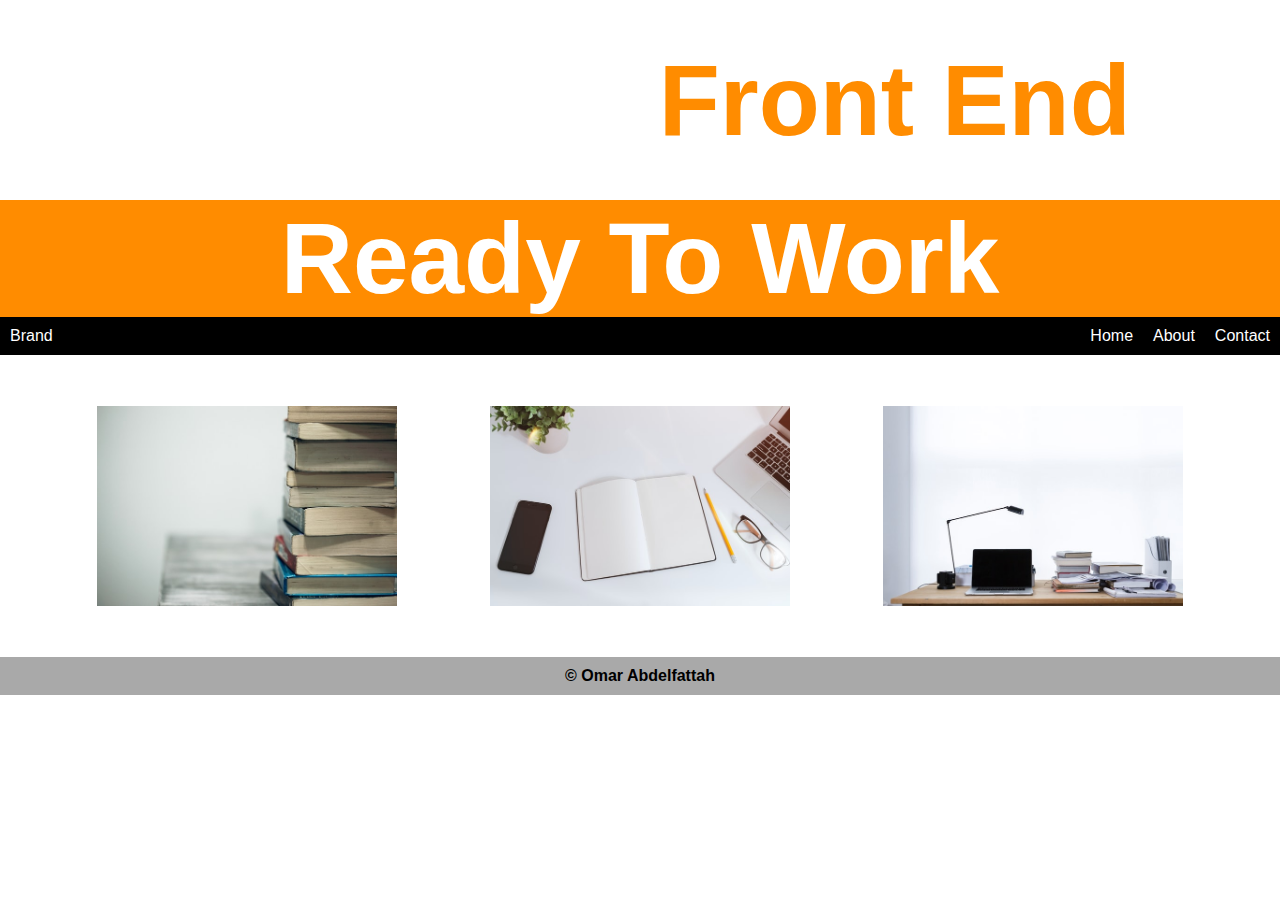
<file: index.html>
<html>
<head>
    <title>learn frontend web design</title>
    <link rel="stylesheet" href="task1.css" />
    
    <meta name="viewport" content="width=device-width, initial-scale=1">

    </head>
    <body>
    <div id="header1" ><table border="0">
            <tr>
            <td>
            become a <span style="color: darkorange;">front end </span>
                </td>
            </tr>
        </table>
        
        </div>
        <table>
        
                <tr id="ready"><td>
                Ready to work
                </td></tr>
        </table>
        <div class="sticky">
        <div class="nav ">
           <span >Brand</span> 
        <a href="#">contact</a>
        <a href="#">about</a>
        <a href="#" >home</a>
        </div>
      <div class=content>
        <table>
            <tr><td>
                <img src="sharon-mccutcheon-eMP4sYPJ9x0-unsplash.jpg" />
                </td>
            
            <td>
                <img src="jeshoots-com-pUAM5hPaCRI-unsplash.jpg" />
                </td>
            
            <td>
                <img src="freddie-marriage-vSchPA-YA_A-unsplash.jpg" />
                </td>
            </tr>
          </table>
        </div>
        <footer>
        <span>
            &copy;
            omar abdelfattah
            </span>
        </footer>
        </div>
            
            
    </body>
</html>
</file>
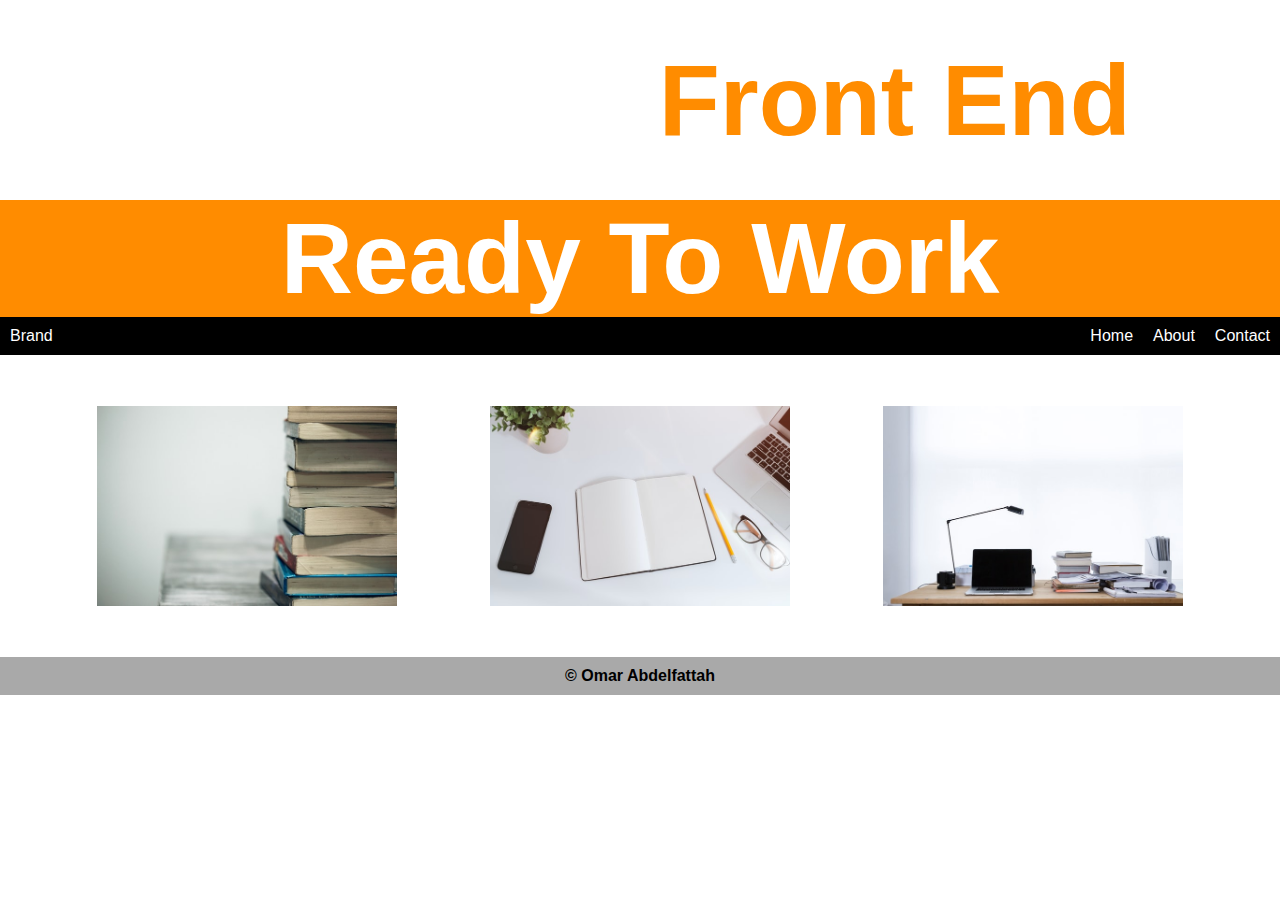
<file: task1.html>
<html>
<head>
    <title>learn frontend web design</title>
    <link rel="stylesheet" href="task1.css" />
    <meta name="viewport" content="width=device-width, initial-scale=1">

    </head>
    <body>
    <div id="header1" ><table border="0">
            <tr>
            <td>
            become a <span style="color: darkorange;">front end </span>
                </td>
            </tr>
        </table>
        
        </div>
        <table>
        
                <tr id="ready"><td>
                Ready to work
                </td></tr>
        </table>
        <div class="sticky">
        <div class="nav ">
           <span >Brand</span> 
        <a href="#">contact</a>
        <a href="#">about</a>
        <a href="#" >home</a>
        </div>
      <div class=content>
        <table>
            <tr><td>
                <img src="sharon-mccutcheon-eMP4sYPJ9x0-unsplash.jpg" />
                </td>
            
            <td>
                <img src="jeshoots-com-pUAM5hPaCRI-unsplash.jpg" />
                </td>
            
            <td>
                <img src="freddie-marriage-vSchPA-YA_A-unsplash.jpg" />
                </td>
            </tr>
          </table>
        </div>
        <footer>
        <span>
            &copy;
            omar abdelfattah
            </span>
        </footer>
        </div>
            
            
    </body>
</html>
</file>
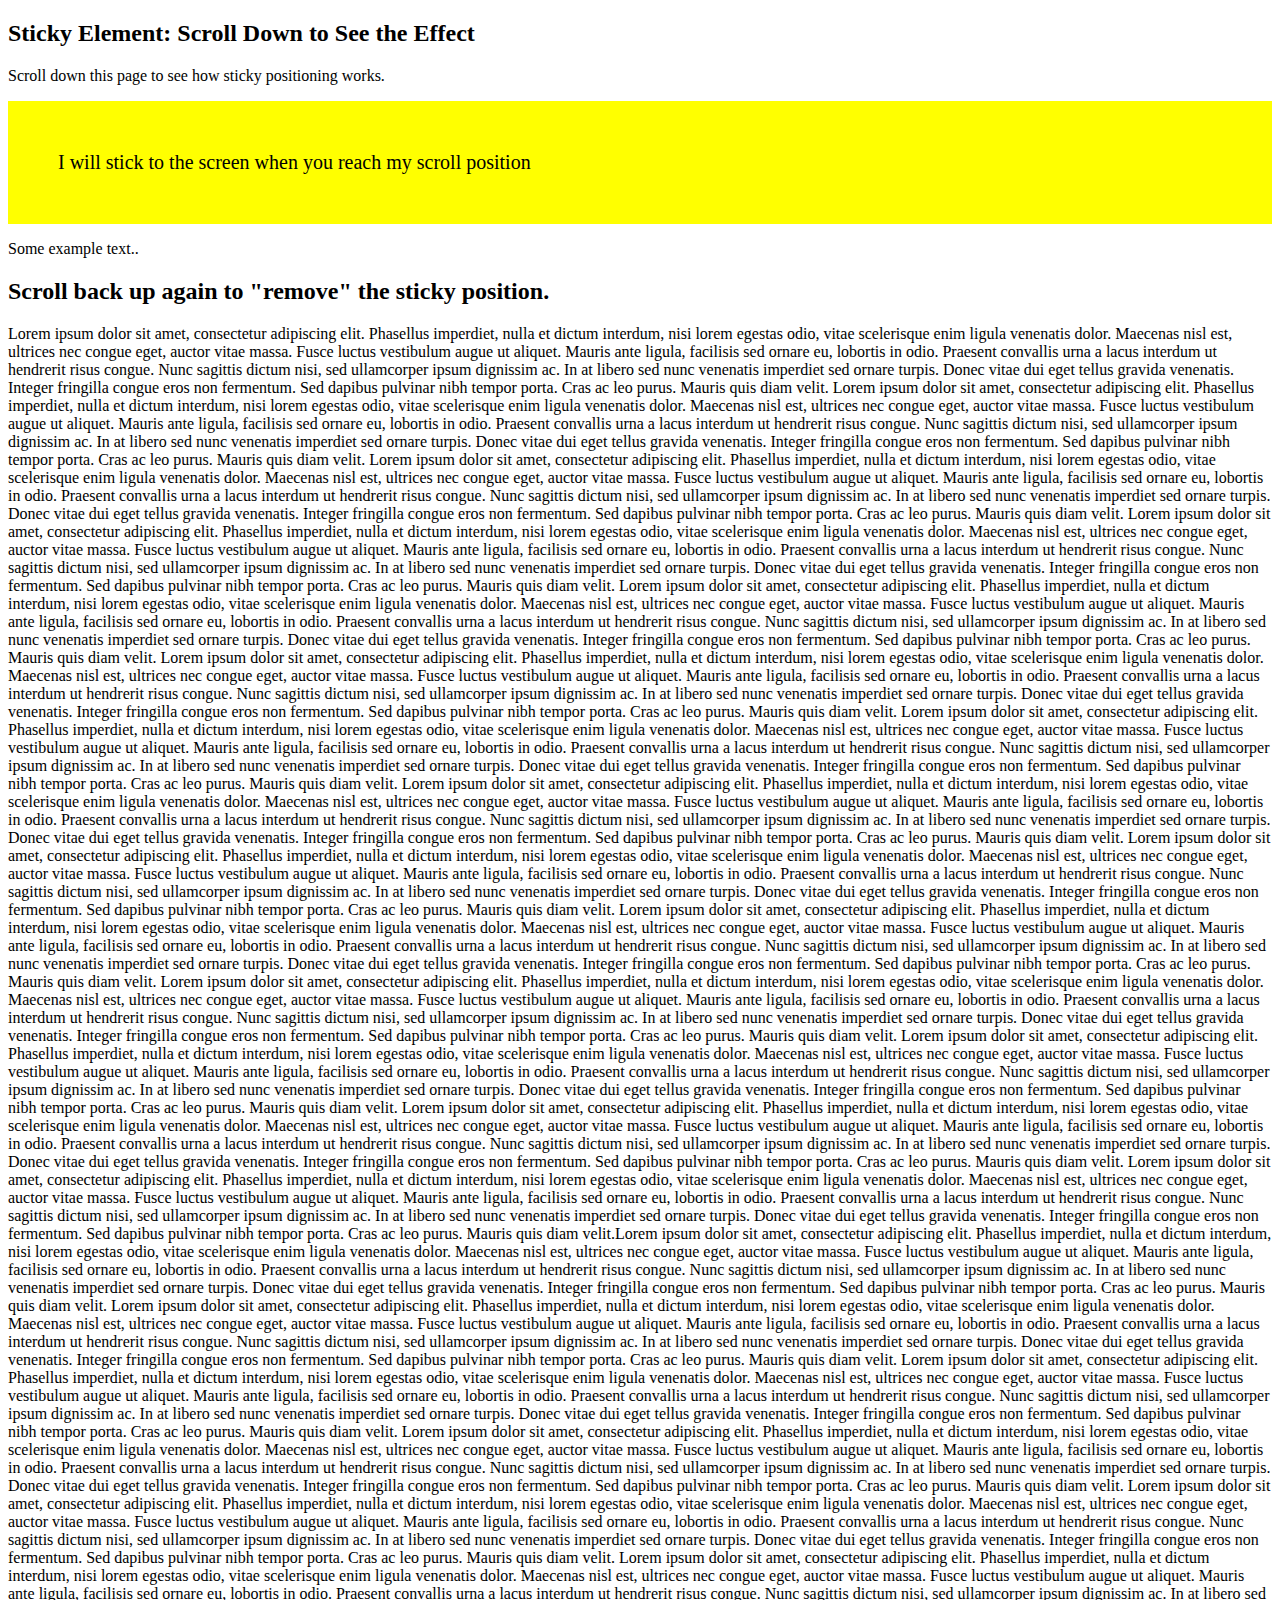
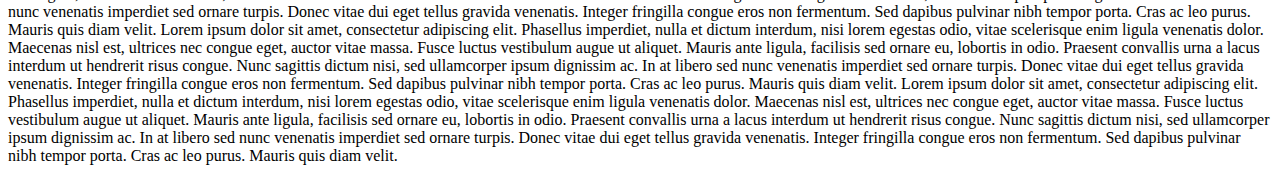
<file: trial.html>
<!DOCTYPE html>
<html>
<head>
<meta name="viewport" content="width=device-width, initial-scale=1">
<style>
div.sticky {
  position: -webkit-sticky;
  position: sticky;
  top: 0;
  background-color: yellow;
  padding: 50px;
  font-size: 20px;
}
</style>
</head>
<body>

<h2>Sticky Element: Scroll Down to See the Effect</h2>
<p>Scroll down this page to see how  sticky positioning works.</p>
<div class="sticky">I will stick to the screen when you reach my scroll position</div>

<p>Some example text..</p>
<h2>Scroll back up again to "remove" the sticky position.</h2>
<p>Lorem ipsum dolor sit amet, consectetur adipiscing elit. Phasellus imperdiet, nulla et dictum interdum, nisi lorem egestas odio, vitae scelerisque enim ligula venenatis dolor. Maecenas nisl est, ultrices nec congue eget, auctor vitae massa. Fusce luctus vestibulum augue ut aliquet. Mauris ante ligula, facilisis sed ornare eu, lobortis in odio. Praesent convallis urna a lacus interdum ut hendrerit risus congue. Nunc sagittis dictum nisi, sed ullamcorper ipsum dignissim ac. In at libero sed nunc venenatis imperdiet sed ornare turpis. Donec vitae dui eget tellus gravida venenatis. Integer fringilla congue eros non fermentum. Sed dapibus pulvinar nibh tempor porta. Cras ac leo purus. Mauris quis diam velit. Lorem ipsum dolor sit amet, consectetur adipiscing elit. Phasellus imperdiet, nulla et dictum interdum, nisi lorem egestas odio, vitae scelerisque enim ligula venenatis dolor. Maecenas nisl est, ultrices nec congue eget, auctor vitae massa. Fusce luctus vestibulum augue ut aliquet. Mauris ante ligula, facilisis sed ornare eu, lobortis in odio. Praesent convallis urna a lacus interdum ut hendrerit risus congue. Nunc sagittis dictum nisi, sed ullamcorper ipsum dignissim ac. In at libero sed nunc venenatis imperdiet sed ornare turpis. Donec vitae dui eget tellus gravida venenatis. Integer fringilla congue eros non fermentum. Sed dapibus pulvinar nibh tempor porta. Cras ac leo purus. Mauris quis diam velit. Lorem ipsum dolor sit amet, consectetur adipiscing elit. Phasellus imperdiet, nulla et dictum interdum, nisi lorem egestas odio, vitae scelerisque enim ligula venenatis dolor. Maecenas nisl est, ultrices nec congue eget, auctor vitae massa. Fusce luctus vestibulum augue ut aliquet. Mauris ante ligula, facilisis sed ornare eu, lobortis in odio. Praesent convallis urna a lacus interdum ut hendrerit risus congue. Nunc sagittis dictum nisi, sed ullamcorper ipsum dignissim ac. In at libero sed nunc venenatis imperdiet sed ornare turpis. Donec vitae dui eget tellus gravida venenatis. Integer fringilla congue eros non fermentum. Sed dapibus pulvinar nibh tempor porta. Cras ac leo purus. Mauris quis diam velit. Lorem ipsum dolor sit amet, consectetur adipiscing elit. Phasellus imperdiet, nulla et dictum interdum, nisi lorem egestas odio, vitae scelerisque enim ligula venenatis dolor. Maecenas nisl est, ultrices nec congue eget, auctor vitae massa. Fusce luctus vestibulum augue ut aliquet. Mauris ante ligula, facilisis sed ornare eu, lobortis in odio. Praesent convallis urna a lacus interdum ut hendrerit risus congue. Nunc sagittis dictum nisi, sed ullamcorper ipsum dignissim ac. In at libero sed nunc venenatis imperdiet sed ornare turpis. Donec vitae dui eget tellus gravida venenatis. Integer fringilla congue eros non fermentum. Sed dapibus pulvinar nibh tempor porta. Cras ac leo purus. Mauris quis diam velit. Lorem ipsum dolor sit amet, consectetur adipiscing elit. Phasellus imperdiet, nulla et dictum interdum, nisi lorem egestas odio, vitae scelerisque enim ligula venenatis dolor. Maecenas nisl est, ultrices nec congue eget, auctor vitae massa. Fusce luctus vestibulum augue ut aliquet. Mauris ante ligula, facilisis sed ornare eu, lobortis in odio. Praesent convallis urna a lacus interdum ut hendrerit risus congue. Nunc sagittis dictum nisi, sed ullamcorper ipsum dignissim ac. In at libero sed nunc venenatis imperdiet sed ornare turpis. Donec vitae dui eget tellus gravida venenatis. Integer fringilla congue eros non fermentum. Sed dapibus pulvinar nibh tempor porta. Cras ac leo purus. Mauris quis diam velit. Lorem ipsum dolor sit amet, consectetur adipiscing elit. Phasellus imperdiet, nulla et dictum interdum, nisi lorem egestas odio, vitae scelerisque enim ligula venenatis dolor. Maecenas nisl est, ultrices nec congue eget, auctor vitae massa. Fusce luctus vestibulum augue ut aliquet. Mauris ante ligula, facilisis sed ornare eu, lobortis in odio. Praesent convallis urna a lacus interdum ut hendrerit risus congue. Nunc sagittis dictum nisi, sed ullamcorper ipsum dignissim ac. In at libero sed nunc venenatis imperdiet sed ornare turpis. Donec vitae dui eget tellus gravida venenatis. Integer fringilla congue eros non fermentum. Sed dapibus pulvinar nibh tempor porta. Cras ac leo purus. Mauris quis diam velit. Lorem ipsum dolor sit amet, consectetur adipiscing elit. Phasellus imperdiet, nulla et dictum interdum, nisi lorem egestas odio, vitae scelerisque enim ligula venenatis dolor. Maecenas nisl est, ultrices nec congue eget, auctor vitae massa. Fusce luctus vestibulum augue ut aliquet. Mauris ante ligula, facilisis sed ornare eu, lobortis in odio. Praesent convallis urna a lacus interdum ut hendrerit risus congue. Nunc sagittis dictum nisi, sed ullamcorper ipsum dignissim ac. In at libero sed nunc venenatis imperdiet sed ornare turpis. Donec vitae dui eget tellus gravida venenatis. Integer fringilla congue eros non fermentum. Sed dapibus pulvinar nibh tempor porta. Cras ac leo purus. Mauris quis diam velit. Lorem ipsum dolor sit amet, consectetur adipiscing elit. Phasellus imperdiet, nulla et dictum interdum, nisi lorem egestas odio, vitae scelerisque enim ligula venenatis dolor. Maecenas nisl est, ultrices nec congue eget, auctor vitae massa. Fusce luctus vestibulum augue ut aliquet. Mauris ante ligula, facilisis sed ornare eu, lobortis in odio. Praesent convallis urna a lacus interdum ut hendrerit risus congue. Nunc sagittis dictum nisi, sed ullamcorper ipsum dignissim ac. In at libero sed nunc venenatis imperdiet sed ornare turpis. Donec vitae dui eget tellus gravida venenatis. Integer fringilla congue eros non fermentum. Sed dapibus pulvinar nibh tempor porta. Cras ac leo purus. Mauris quis diam velit. Lorem ipsum dolor sit amet, consectetur adipiscing elit. Phasellus imperdiet, nulla et dictum interdum, nisi lorem egestas odio, vitae scelerisque enim ligula venenatis dolor. Maecenas nisl est, ultrices nec congue eget, auctor vitae massa. Fusce luctus vestibulum augue ut aliquet. Mauris ante ligula, facilisis sed ornare eu, lobortis in odio. Praesent convallis urna a lacus interdum ut hendrerit risus congue. Nunc sagittis dictum nisi, sed ullamcorper ipsum dignissim ac. In at libero sed nunc venenatis imperdiet sed ornare turpis. Donec vitae dui eget tellus gravida venenatis. Integer fringilla congue eros non fermentum. Sed dapibus pulvinar nibh tempor porta. Cras ac leo purus. Mauris quis diam velit. Lorem ipsum dolor sit amet, consectetur adipiscing elit. Phasellus imperdiet, nulla et dictum interdum, nisi lorem egestas odio, vitae scelerisque enim ligula venenatis dolor. Maecenas nisl est, ultrices nec congue eget, auctor vitae massa. Fusce luctus vestibulum augue ut aliquet. Mauris ante ligula, facilisis sed ornare eu, lobortis in odio. Praesent convallis urna a lacus interdum ut hendrerit risus congue. Nunc sagittis dictum nisi, sed ullamcorper ipsum dignissim ac. In at libero sed nunc venenatis imperdiet sed ornare turpis. Donec vitae dui eget tellus gravida venenatis. Integer fringilla congue eros non fermentum. Sed dapibus pulvinar nibh tempor porta. Cras ac leo purus. Mauris quis diam velit. Lorem ipsum dolor sit amet, consectetur adipiscing elit. Phasellus imperdiet, nulla et dictum interdum, nisi lorem egestas odio, vitae scelerisque enim ligula venenatis dolor. Maecenas nisl est, ultrices nec congue eget, auctor vitae massa. Fusce luctus vestibulum augue ut aliquet. Mauris ante ligula, facilisis sed ornare eu, lobortis in odio. Praesent convallis urna a lacus interdum ut hendrerit risus congue. Nunc sagittis dictum nisi, sed ullamcorper ipsum dignissim ac. In at libero sed nunc venenatis imperdiet sed ornare turpis. Donec vitae dui eget tellus gravida venenatis. Integer fringilla congue eros non fermentum. Sed dapibus pulvinar nibh tempor porta. Cras ac leo purus. Mauris quis diam velit. Lorem ipsum dolor sit amet, consectetur adipiscing elit. Phasellus imperdiet, nulla et dictum interdum, nisi lorem egestas odio, vitae scelerisque enim ligula venenatis dolor. Maecenas nisl est, ultrices nec congue eget, auctor vitae massa. Fusce luctus vestibulum augue ut aliquet. Mauris ante ligula, facilisis sed ornare eu, lobortis in odio. Praesent convallis urna a lacus interdum ut hendrerit risus congue. Nunc sagittis dictum nisi, sed ullamcorper ipsum dignissim ac. In at libero sed nunc venenatis imperdiet sed ornare turpis. Donec vitae dui eget tellus gravida venenatis. Integer fringilla congue eros non fermentum. Sed dapibus pulvinar nibh tempor porta. Cras ac leo purus. Mauris quis diam velit. Lorem ipsum dolor sit amet, consectetur adipiscing elit. Phasellus imperdiet, nulla et dictum interdum, nisi lorem egestas odio, vitae scelerisque enim ligula venenatis dolor. Maecenas nisl est, ultrices nec congue eget, auctor vitae massa. Fusce luctus vestibulum augue ut aliquet. Mauris ante ligula, facilisis sed ornare eu, lobortis in odio. Praesent convallis urna a lacus interdum ut hendrerit risus congue. Nunc sagittis dictum nisi, sed ullamcorper ipsum dignissim ac. In at libero sed nunc venenatis imperdiet sed ornare turpis. Donec vitae dui eget tellus gravida venenatis. Integer fringilla congue eros non fermentum. Sed dapibus pulvinar nibh tempor porta. Cras ac leo purus. Mauris quis diam velit. Lorem ipsum dolor sit amet, consectetur adipiscing elit. Phasellus imperdiet, nulla et dictum interdum, nisi lorem egestas odio, vitae scelerisque enim ligula venenatis dolor. Maecenas nisl est, ultrices nec congue eget, auctor vitae massa. Fusce luctus vestibulum augue ut aliquet. Mauris ante ligula, facilisis sed ornare eu, lobortis in odio. Praesent convallis urna a lacus interdum ut hendrerit risus congue. Nunc sagittis dictum nisi, sed ullamcorper ipsum dignissim ac. In at libero sed nunc venenatis imperdiet sed ornare turpis. Donec vitae dui eget tellus gravida venenatis. Integer fringilla congue eros non fermentum. Sed dapibus pulvinar nibh tempor porta. Cras ac leo purus. Mauris quis diam velit.Lorem ipsum dolor sit amet, consectetur adipiscing elit. Phasellus imperdiet, nulla et dictum interdum, nisi lorem egestas odio, vitae scelerisque enim ligula venenatis dolor. Maecenas nisl est, ultrices nec congue eget, auctor vitae massa. Fusce luctus vestibulum augue ut aliquet. Mauris ante ligula, facilisis sed ornare eu, lobortis in odio. Praesent convallis urna a lacus interdum ut hendrerit risus congue. Nunc sagittis dictum nisi, sed ullamcorper ipsum dignissim ac. In at libero sed nunc venenatis imperdiet sed ornare turpis. Donec vitae dui eget tellus gravida venenatis. Integer fringilla congue eros non fermentum. Sed dapibus pulvinar nibh tempor porta. Cras ac leo purus. Mauris quis diam velit. Lorem ipsum dolor sit amet, consectetur adipiscing elit. Phasellus imperdiet, nulla et dictum interdum, nisi lorem egestas odio, vitae scelerisque enim ligula venenatis dolor. Maecenas nisl est, ultrices nec congue eget, auctor vitae massa. Fusce luctus vestibulum augue ut aliquet. Mauris ante ligula, facilisis sed ornare eu, lobortis in odio. Praesent convallis urna a lacus interdum ut hendrerit risus congue. Nunc sagittis dictum nisi, sed ullamcorper ipsum dignissim ac. In at libero sed nunc venenatis imperdiet sed ornare turpis. Donec vitae dui eget tellus gravida venenatis. Integer fringilla congue eros non fermentum. Sed dapibus pulvinar nibh tempor porta. Cras ac leo purus. Mauris quis diam velit. Lorem ipsum dolor sit amet, consectetur adipiscing elit. Phasellus imperdiet, nulla et dictum interdum, nisi lorem egestas odio, vitae scelerisque enim ligula venenatis dolor. Maecenas nisl est, ultrices nec congue eget, auctor vitae massa. Fusce luctus vestibulum augue ut aliquet. Mauris ante ligula, facilisis sed ornare eu, lobortis in odio. Praesent convallis urna a lacus interdum ut hendrerit risus congue. Nunc sagittis dictum nisi, sed ullamcorper ipsum dignissim ac. In at libero sed nunc venenatis imperdiet sed ornare turpis. Donec vitae dui eget tellus gravida venenatis. Integer fringilla congue eros non fermentum. Sed dapibus pulvinar nibh tempor porta. Cras ac leo purus. Mauris quis diam velit. Lorem ipsum dolor sit amet, consectetur adipiscing elit. Phasellus imperdiet, nulla et dictum interdum, nisi lorem egestas odio, vitae scelerisque enim ligula venenatis dolor. Maecenas nisl est, ultrices nec congue eget, auctor vitae massa. Fusce luctus vestibulum augue ut aliquet. Mauris ante ligula, facilisis sed ornare eu, lobortis in odio. Praesent convallis urna a lacus interdum ut hendrerit risus congue. Nunc sagittis dictum nisi, sed ullamcorper ipsum dignissim ac. In at libero sed nunc venenatis imperdiet sed ornare turpis. Donec vitae dui eget tellus gravida venenatis. Integer fringilla congue eros non fermentum. Sed dapibus pulvinar nibh tempor porta. Cras ac leo purus. Mauris quis diam velit. Lorem ipsum dolor sit amet, consectetur adipiscing elit. Phasellus imperdiet, nulla et dictum interdum, nisi lorem egestas odio, vitae scelerisque enim ligula venenatis dolor. Maecenas nisl est, ultrices nec congue eget, auctor vitae massa. Fusce luctus vestibulum augue ut aliquet. Mauris ante ligula, facilisis sed ornare eu, lobortis in odio. Praesent convallis urna a lacus interdum ut hendrerit risus congue. Nunc sagittis dictum nisi, sed ullamcorper ipsum dignissim ac. In at libero sed nunc venenatis imperdiet sed ornare turpis. Donec vitae dui eget tellus gravida venenatis. Integer fringilla congue eros non fermentum. Sed dapibus pulvinar nibh tempor porta. Cras ac leo purus. Mauris quis diam velit. Lorem ipsum dolor sit amet, consectetur adipiscing elit. Phasellus imperdiet, nulla et dictum interdum, nisi lorem egestas odio, vitae scelerisque enim ligula venenatis dolor. Maecenas nisl est, ultrices nec congue eget, auctor vitae massa. Fusce luctus vestibulum augue ut aliquet. Mauris ante ligula, facilisis sed ornare eu, lobortis in odio. Praesent convallis urna a lacus interdum ut hendrerit risus congue. Nunc sagittis dictum nisi, sed ullamcorper ipsum dignissim ac. In at libero sed nunc venenatis imperdiet sed ornare turpis. Donec vitae dui eget tellus gravida venenatis. Integer fringilla congue eros non fermentum. Sed dapibus pulvinar nibh tempor porta. Cras ac leo purus. Mauris quis diam velit. Lorem ipsum dolor sit amet, consectetur adipiscing elit. Phasellus imperdiet, nulla et dictum interdum, nisi lorem egestas odio, vitae scelerisque enim ligula venenatis dolor. Maecenas nisl est, ultrices nec congue eget, auctor vitae massa. Fusce luctus vestibulum augue ut aliquet. Mauris ante ligula, facilisis sed ornare eu, lobortis in odio. Praesent convallis urna a lacus interdum ut hendrerit risus congue. Nunc sagittis dictum nisi, sed ullamcorper ipsum dignissim ac. In at libero sed nunc venenatis imperdiet sed ornare turpis. Donec vitae dui eget tellus gravida venenatis. Integer fringilla congue eros non fermentum. Sed dapibus pulvinar nibh tempor porta. Cras ac leo purus. Mauris quis diam velit. Lorem ipsum dolor sit amet, consectetur adipiscing elit. Phasellus imperdiet, nulla et dictum interdum, nisi lorem egestas odio, vitae scelerisque enim ligula venenatis dolor. Maecenas nisl est, ultrices nec congue eget, auctor vitae massa. Fusce luctus vestibulum augue ut aliquet. Mauris ante ligula, facilisis sed ornare eu, lobortis in odio. Praesent convallis urna a lacus interdum ut hendrerit risus congue. Nunc sagittis dictum nisi, sed ullamcorper ipsum dignissim ac. In at libero sed nunc venenatis imperdiet sed ornare turpis. Donec vitae dui eget tellus gravida venenatis. Integer fringilla congue eros non fermentum. Sed dapibus pulvinar nibh tempor porta. Cras ac leo purus. Mauris quis diam velit.</p>

</body>
</html>
</file>
<file: task1.css>
body{
        font-family: "Arial";
    margin: 0;

}
#header1{
    background-image: url("https://i.imgur.com/bfXoXNg.jpg");
    background-attachment: scroll;
    width: auto;
    height: 200px;
    color: white;
    background-size: cover;
    padding: 0;
    top:0;
    position: sticky;
    
}
table{
    text-align: center;
    vertical-align: middle;
    color: white;
    height: inherit;
    width: 100%;
    font-size: 100px;
    text-transform: capitalize;
    margin: 0;
    border-spacing: 0px;
    font-weight: 700;
    
}
#ready{
    background-color:darkorange;
    background-attachment: fixed;
        vertical-align: bottom;
height: 80px;
}
a{
    text-decoration: none;
    float: right;
    padding: 10px;
    text-transform: capitalize;
    color: inherit;
    
}
.nav{
    background-color: black;
    width: 100%;
    height: auto;
        color: white;
    overflow: hidden;
    

}
.nav span{
        padding: 10px;
   display: inline-block;
}
.content{
    padding: 50px;
}
.content table{
    color: white;
    width: 100%;
}
.content img{
    width: 300px;
}
footer{
    text-align: center;
    background-color: darkgray;
    font-weight: 700;
    text-transform: capitalize;
    padding: 10px;
}
.sticky {
  position: sticky;
  top: 0;
}
</file>
